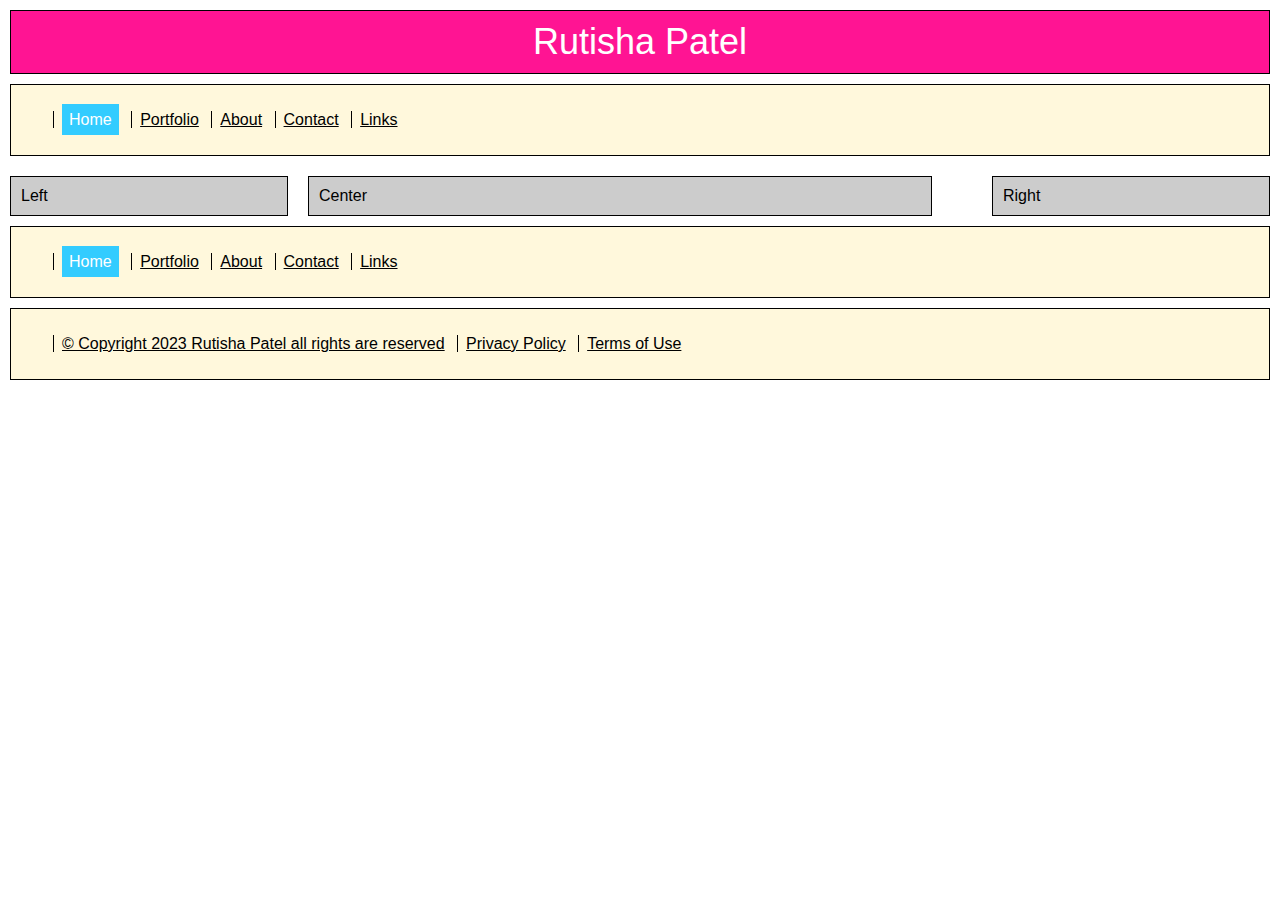
<file: index.html>
<!DOCTYPE html>
<html lang="en">
    <head>
        <title> Rutisha's Website</title>
        <link href="styles/style.css" rel="stylesheet" type="text/css" /> 
    </head>
<body>
    <div class="header">
       <span class="logo">Rutisha Patel</span>
    </div>

    <div class="nav">
        <ul class="navlist">
            <li><span class="deadnav">Home</span></li>
            <li><a href="portfolio.html">Portfolio</a></li>
            <li><a href="about.html">About</a></li>
            <li><a href="contact.html">Contact</a></li>
            <li><a href="links.html">Links</a></li>
        </ul>
    </div>

    <div class="section-1">
        <div class="left">Left</div>
        <div class="center">Center</div>
        <div class="right">Right</div>
    </div>

    <div class="footernav">
        <ul class="navlist">
            <li><span class="deadnav">Home</span></li>
            <li><a href="portfolio.html">Portfolio</a></li>
            <li><a href="about.html">About</a></li>
            <li><a href="contact.html">Contact</a></li>
            <li><a href="links.html">Links</a></li>
        </ul>
    </div>

    <div class="legal">
        <ul class ="navlist">
            <li><a href="copyright.html">&copy; Copyright 2023 Rutisha Patel all rights are reserved</a></li>
            <li><a href="privacy.html">Privacy Policy</a></li>
            <li><a href="termsofuse.html">Terms of Use</a></li>
        </ul>
    </div>

</body>
</html>
</file>
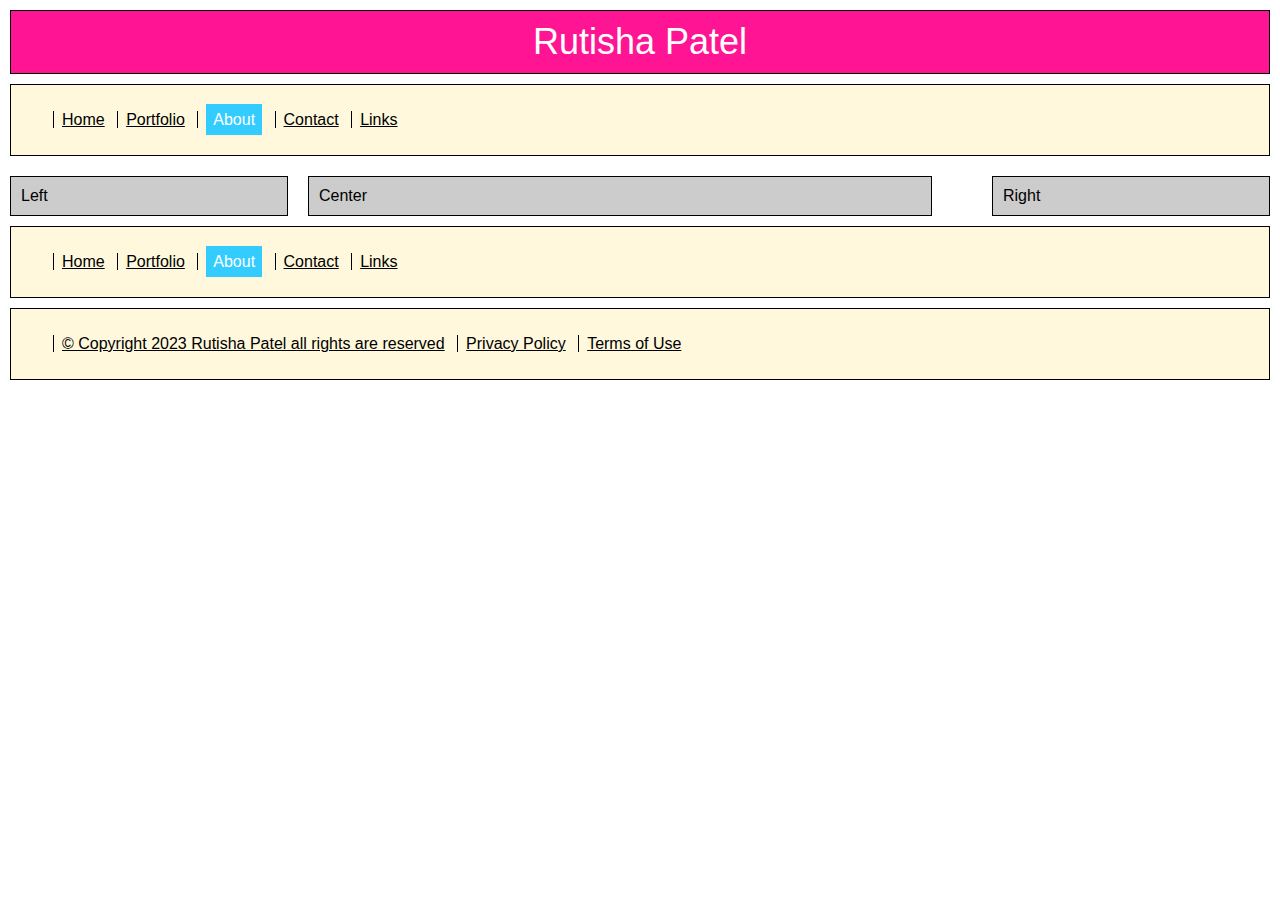
<file: about.html>
<!DOCTYPE html>
<html lang="en">
    <head>
        <title> Rutisha's Website</title>
        <link href="styles/style.css" rel="stylesheet" type="text/css" />
    </head>
<body>
    <div class="header">
       <span class="logo">Rutisha Patel</span>
    </div>

    <div class="nav">
        <ul class="navlist">
            <li><a href="index.html">Home</a></li>
            <li><a href="portfolio.html">Portfolio</a></li>
            <li><span class="deadnav">About</span></li>
            <li><a href="contact.html">Contact</a></li>
            <li><a href="links.html">Links</a></li>
        </ul>
    </div>

    <div class="section-1">
        <div class="left">Left</div>
        <div class="center">Center</div>
        <div class="right">Right</div>
    </div>

    <div class="footernav">
        <ul class="navlist">
            <li><a href="index.html">Home</a></li>
            <li><a href="portfolio.html">Portfolio</a></li>
            <li><span class="deadnav">About</span></li>
            <li><a href="contact.html">Contact</a></li>
            <li><a href="links.html">Links</a></li>
        </ul>
    </div>

    <div class="legal">
        <ul class ="navlist">
            <li><a href="copyright.html">&copy; Copyright 2023 Rutisha Patel all rights are reserved</a></li>
            <li><a href="privacy.html">Privacy Policy</a></li>
            <li><a href="termsofuse.html">Terms of Use</a></li>
        </ul>
    </div>

</body>
</html>
</file>
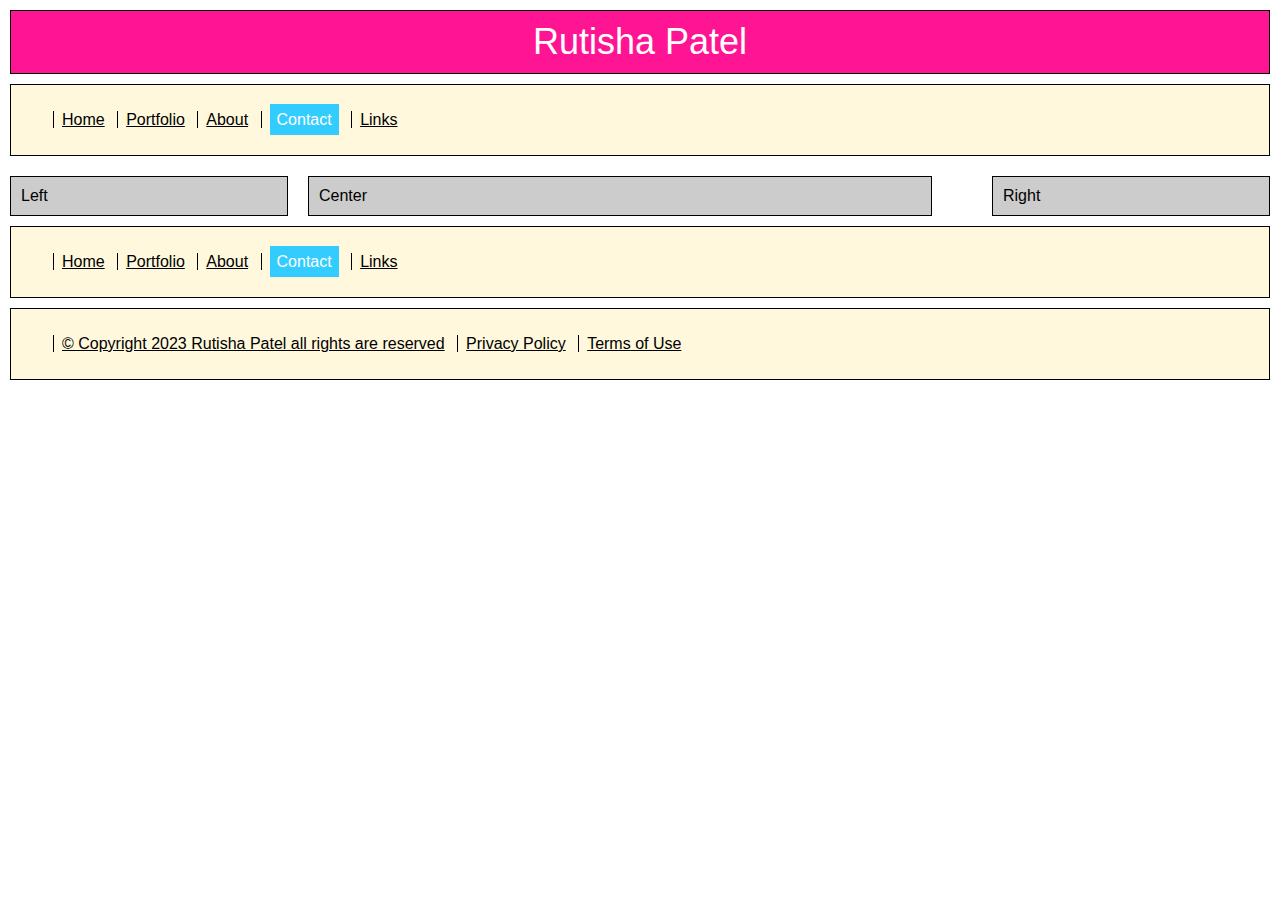
<file: contact.html>
<!DOCTYPE html>
<html lang="en">
    <head>
        <title> Rutisha's Website</title>
        <link href="styles/style.css" rel="stylesheet" type="text/css" />
    </head>
<body>
    <div class="header">
       <span class="logo">Rutisha Patel</span>
    </div>

    <div class="nav">
        <ul class ="navlist">
            <li><a href="index.html">Home</a></li>
            <li><a href="portfolio.html">Portfolio</a></li>
            <li><a href="about.html">About</a></li>
            <li><span class="deadnav">Contact</span></li>
            <li><a href="links.html">Links</a></li>
        </ul>
    </div>

    <div class="section-1">
        <div class="left">Left</div>
        <div class="center">Center</div>
        <div class="right">Right</div>
    </div>

    <div class="footernav">
        <ul class ="navlist">
            <li><a href="index.html">Home</a></li>
            <li><a href="portfolio.html">Portfolio</a></li>
            <li><a href="about.html">About</a></li>
            <li><span class="deadnav">Contact</span></li>
            <li><a href="links.html">Links</a></li>
        </ul>
    </div>

    <div class="legal">
        <ul class ="navlist">
            <li><a href="copyright.html">&copy; Copyright 2023 Rutisha Patel all rights are reserved</a></li>
            <li><a href="privacy.html">Privacy Policy</a></li>
            <li><a href="termsofuse.html">Terms of Use</a></li>
        </ul>
    </div>

</body>
</html>
</file>
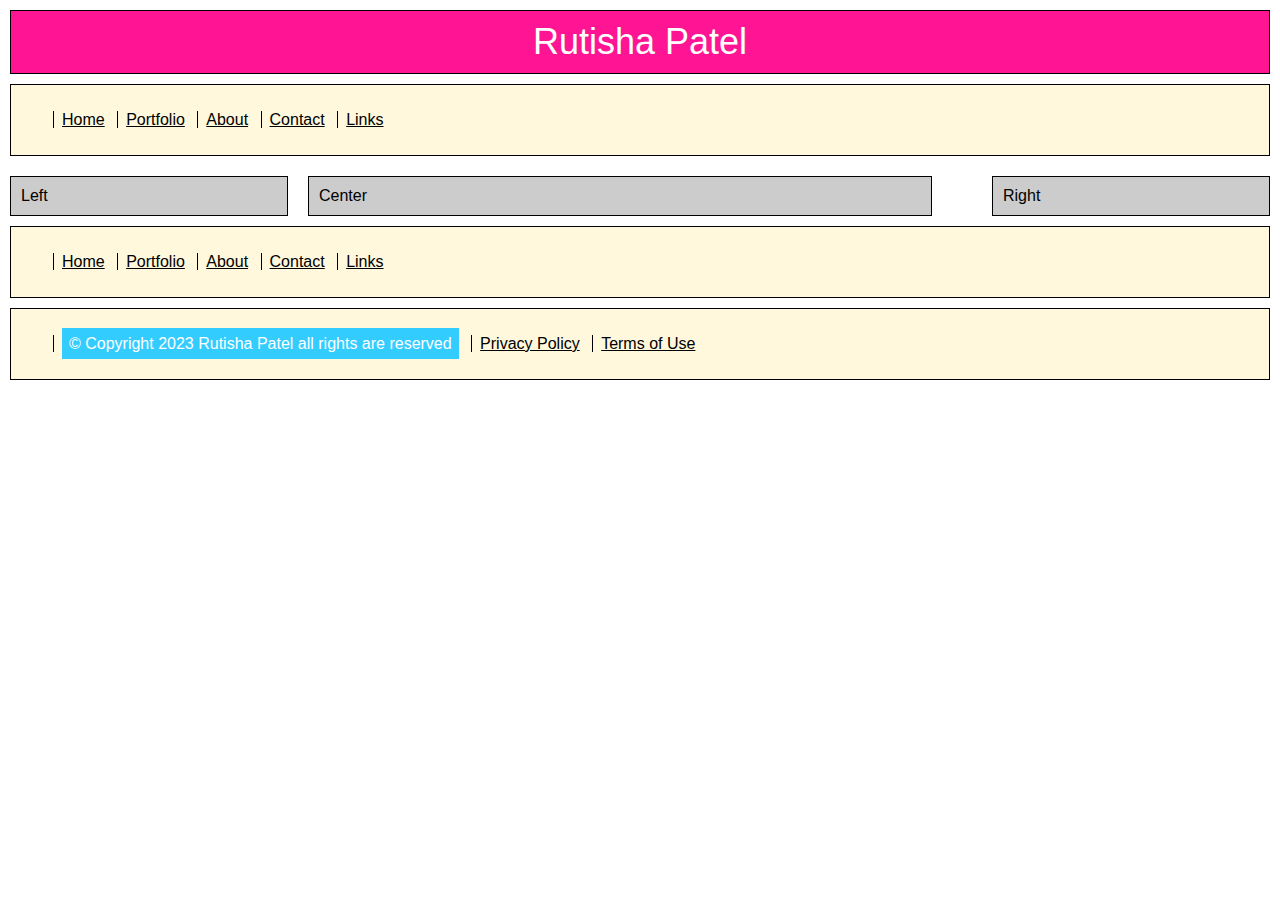
<file: copyright.html>
<!DOCTYPE html>
<html lang="en">
    <head>
        <title> Rutisha's Website</title>
        <link href="styles/style.css" rel="stylesheet" type="text/css" />
    </head>
<body>
    <div class="header">
       <span class="logo">Rutisha Patel</span>
    </div>

    <div class="nav">
        <ul class="navlist">
            <li><a href="index.html">Home</a></li>
            <li><a href="portfolio.html">Portfolio</a></li>
            <li><a href="about.html">About</a></li>
            <li><a href="contact.html">Contact</a></li>
            <li><a href="links.html">Links</a></li>
        </ul>
    </div>

    <div class="section-1">
        <div class="left">Left</div>
        <div class="center">Center</div>
        <div class="right">Right</div>
    </div>

    <div class="footernav">
        <ul class ="navlist">
            <li><a href="index.html">Home</a></li>
            <li><a href="portfolio.html">Portfolio</a></li>
            <li><a href="about.html">About</a></li>
            <li><a href="contact.html">Contact</a></li>
            <li><a href="links.html">Links</a></li>
        </ul>
    </div>

    <div class="legal">
        <ul class ="navlist">
            <li><span class="deadnav">&copy; Copyright 2023 Rutisha Patel all rights are reserved</span></li>
            <li><a href="privacy.html">Privacy Policy</a></li>
            <li><a href="termsofuse.html">Terms of Use</a></li>
        </ul>
    </div>

</body>
</html>
</file>
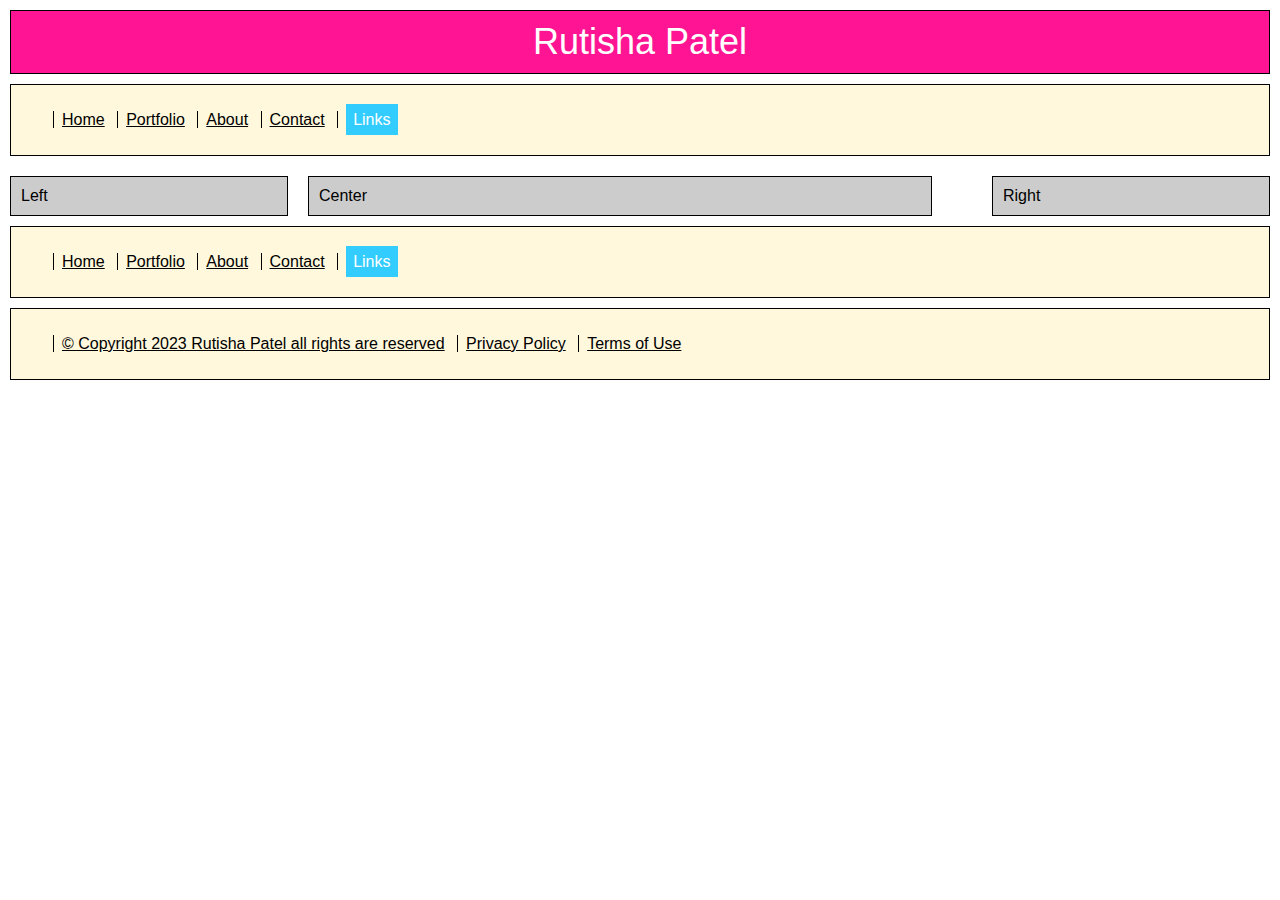
<file: links.html>
<!DOCTYPE html>
<html lang="en">
    <head>
        <title> Rutisha's Website</title>
        <link href="styles/style.css" rel="stylesheet" type="text/css" />
    </head>
<body>
    <div class="header">
       <span class="logo">Rutisha Patel</span>
    </div>

    <div class="nav">
        <ul class ="navlist">
            <li><a href="index.html">Home</a></li>
            <li><a href="portfolio.html">Portfolio</a></li>
            <li><a href="about.html">About</a></li>
            <li><a href="contact.html">Contact</a></li>
            <li><span class="deadnav">Links</span></li>
        </ul>
    </div>

    <div class="section-1">
        <div class="left">Left</div>
        <div class="center">Center</div>
        <div class="right">Right</div>
    </div>

    <div class="footernav">
        <ul class ="navlist">
            <li><a href="index.html">Home</a></li>
            <li><a href="portfolio.html">Portfolio</a></li>
            <li><a href="about.html">About</a></li>
            <li><a href="contact.html">Contact</a></li>
            <li><span class="deadnav">Links</span></li>
        </ul>
    </div>

    <div class="legal">
        <ul class ="navlist">
            <li><a href="copyright.html">&copy; Copyright 2023 Rutisha Patel all rights are reserved</a></li>
            <li><a href="privacy.html">Privacy Policy</a></li>
            <li><a href="termsofuse.html">Terms of Use</a></li>
        </ul>
    </div>

</body>
</html>
</file>
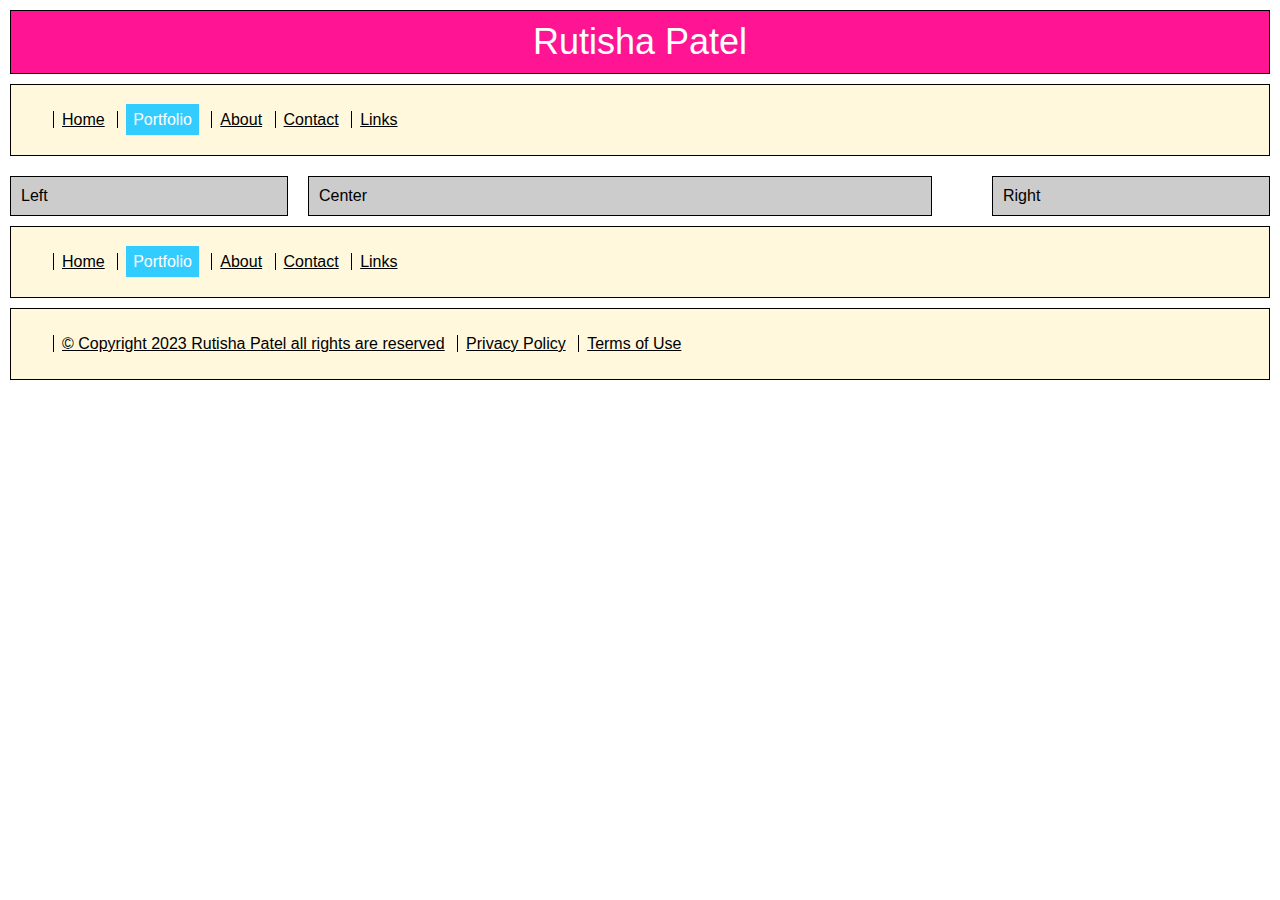
<file: portfolio.html>
<!DOCTYPE html>
<html lang="en">
    <head>
        <title> Rutisha's Website</title>
        <link href="styles/style.css" rel="stylesheet" type="text/css" />
    </head>
<body>
    <div class="header">
       <span class="logo">Rutisha Patel</span>
    </div>

    <div class="nav">
        <ul class="navlist">
            <li><a href="index.html">Home</a></li>
            <li><span class="deadnav">Portfolio</span></li>
            <li><a href="about.html">About</a></li>
            <li><a href="contact.html">Contact</a></li>
            <li><a href="links.html">Links</a></li>
        </ul>
    </div>

    <div class="section-1">
        <div class="left">Left</div>
        <div class="center">Center</div>
        <div class="right">Right</div>
    </div>

    <div class="footernav">
        <ul class="navlist">
            <li><a href="index.html">Home</a></li>
            <li><span class="deadnav">Portfolio</span></li>
            <li><a href="about.html">About</a></li>
            <li><a href="contact.html">Contact</a></li>
            <li><a href="links.html">Links</a></li>
        </ul>
    </div>

    <div class="legal">
        <ul class ="navlist">
            <li><a href="copyright.html">&copy; Copyright 2023 Rutisha Patel all rights are reserved</a></li>
            <li><a href="privacy.html">Privacy Policy</a></li>
            <li><a href="termsofuse.html">Terms of Use</a></li>
        </ul>
    </div>

</body>
</html>
</file>
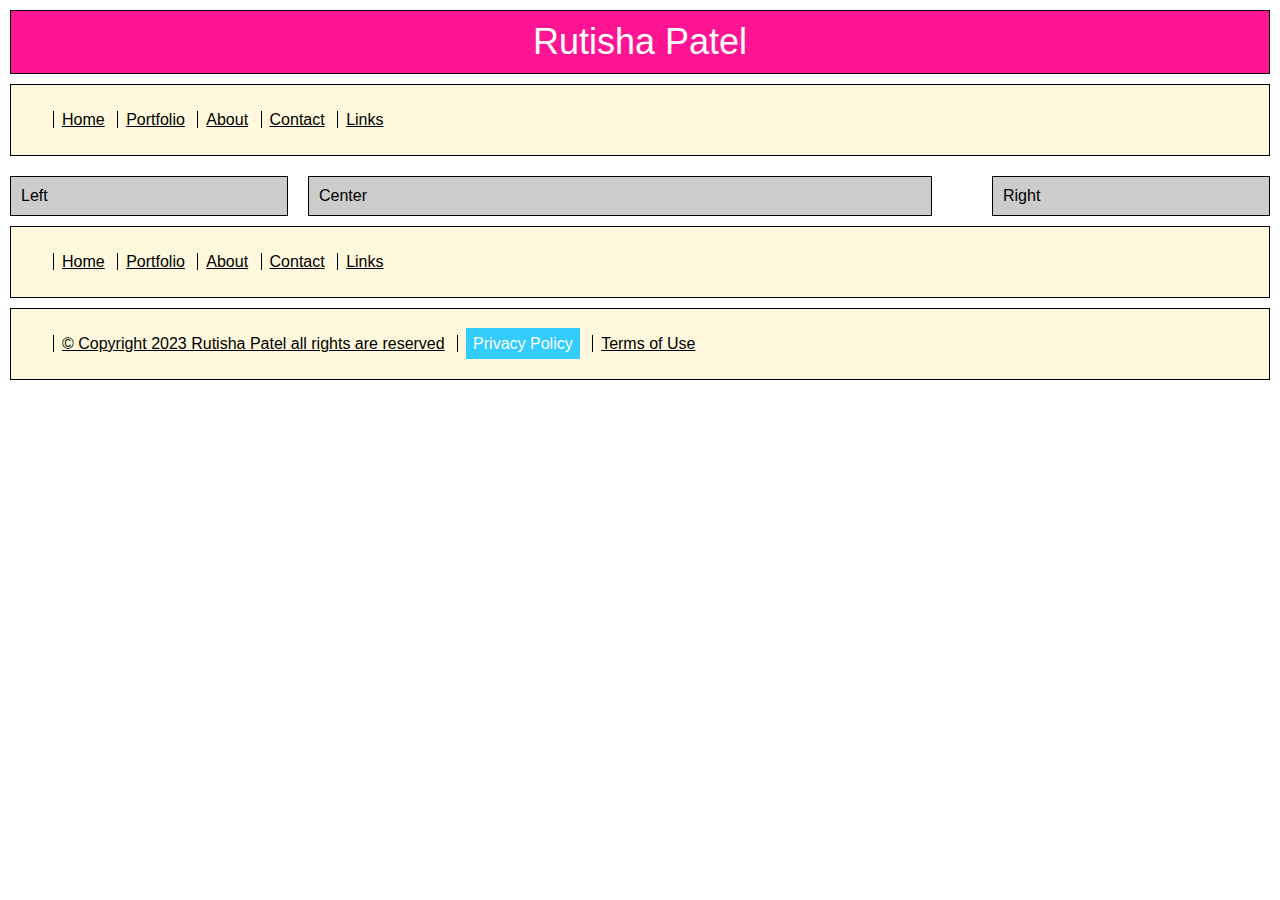
<file: privacy.html>
<!DOCTYPE html>
<html lang="en">
    <head>
        <title> Rutisha's Website</title>
        <link href="styles/style.css" rel="stylesheet" type="text/css" />
    </head>
<body>
    <div class="header">
       <span class="logo">Rutisha Patel</span>
    </div>

    <div class="nav">
        <ul class="navlist">
            <li><a href="index.html">Home</a></li>
            <li><a href="portfolio.html">Portfolio</a></li>
            <li><a href="about.html">About</a></li>
            <li><a href="contact.html">Contact</a></li>
            <li><a href="links.html">Links</a></li>
        </ul>
    </div>

    <div class="section-1">
        <div class="left">Left</div>
        <div class="center">Center</div>
        <div class="right">Right</div>
    </div>

    <div class="footernav">
        <ul class ="navlist">
            <li><a href="index.html">Home</a></li>
            <li><a href="portfolio.html">Portfolio</a></li>
            <li><a href="about.html">About</a></li>
            <li><a href="contact.html">Contact</a></li>
            <li><a href="links.html">Links</a></li>
        </ul>
    </div>

    <div class="legal">
        <ul class ="navlist">
            <li><a href="copyright.html">&copy; Copyright 2023 Rutisha Patel all rights are reserved</a></li>
            <li><span class="deadnav">Privacy Policy</span></li>
            <li><a href="termsofuse.html">Terms of Use</a></li>
        </ul>
    </div>

</body>
</html>
</file>
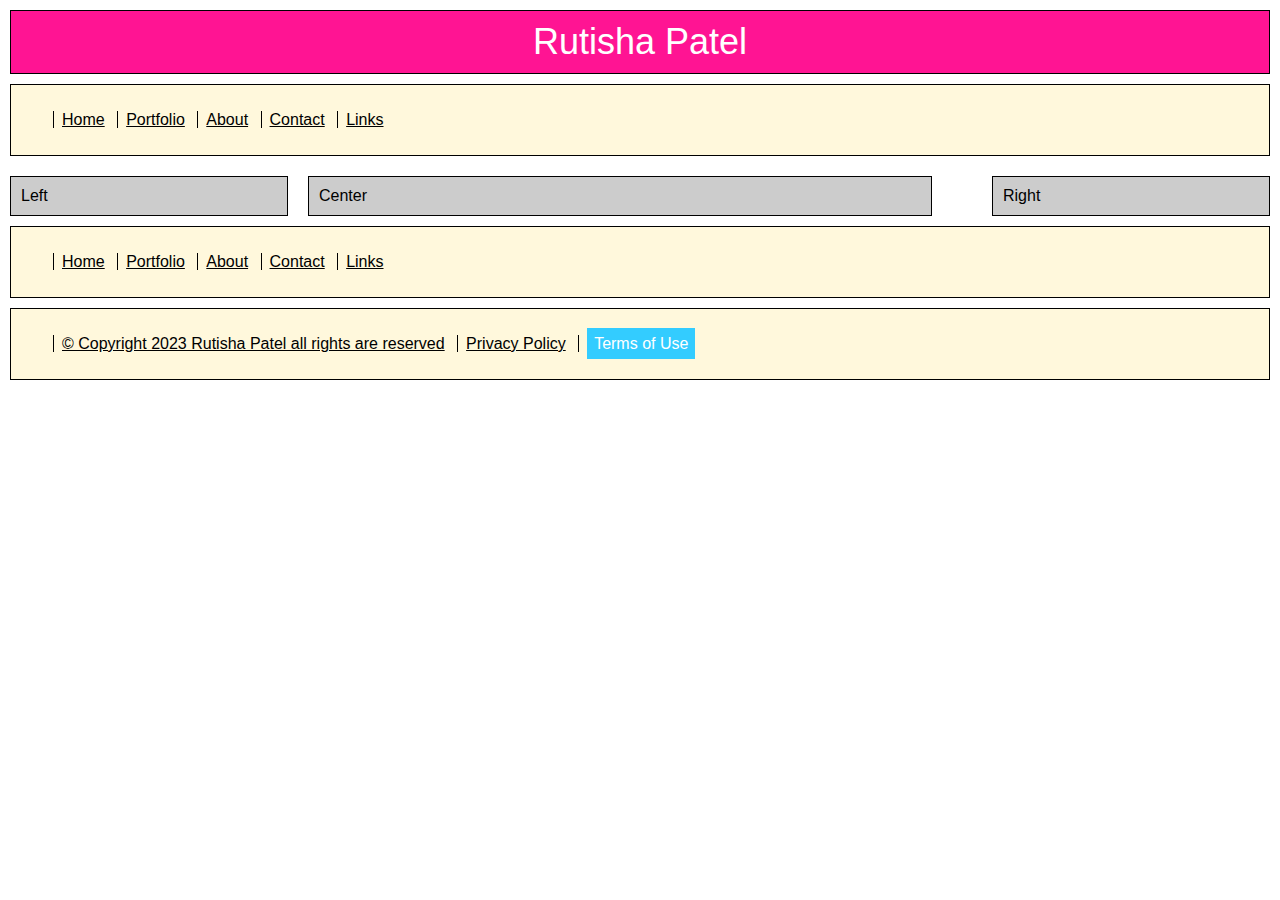
<file: termsofuse.html>
<!DOCTYPE html>
<html lang="en">
    <head>
        <title> Rutisha's Website</title>
        <link href="styles/style.css" rel="stylesheet" type="text/css" />
    </head>
<body>
    <div class="header">
       <span class="logo">Rutisha Patel</span>
    </div>

    <div class="nav">
        <ul class="navlist">
            <li><a href="index.html">Home</a></li>
            <li><a href="portfolio.html">Portfolio</a></li>
            <li><a href="about.html">About</a></li>
            <li><a href="contact.html">Contact</a></li>
            <li><a href="links.html">Links</a></li>
        </ul>
    </div>

    <div class="section-1">
        <div class="left">Left</div>
        <div class="center">Center</div>
        <div class="right">Right</div>
    </div>

    <div class="footernav">
        <ul class ="navlist">
            <li><a href="index.html">Home</a></li>
            <li><a href="portfolio.html">Portfolio</a></li>
            <li><a href="about.html">About</a></li>
            <li><a href="contact.html">Contact</a></li>
            <li><a href="links.html">Links</a></li>
        </ul>
    </div>

    <div class="legal">
        <ul class ="navlist">
            <li><a href="copyright.html">&copy; Copyright 2023 Rutisha Patel all rights are reserved</a></li>
            <li><a href="privacy.html">Privacy Policy</a></li>
            <li><span class="deadnav">Terms of Use</span></li>
        </ul>
    </div>

</body>
</html>
</file>
<file: styles/style.css>
body { 
	padding: 0px; 
	margin:  0px; 
	font-family: Arial, Helvetica, sans-serif; 
	background: #fff; 
	color: #000; 
}

a:link{
	color:#000
}

a:visited{
	color: darkblue;
}

a:hover{
	background-color:#3CF;
	color:red;
    padding: 7px;
}

a:active{
	color:#F3F
}

.logo{
	font-size:36px
}
.deadnav{
    color:#FFF;
    background-color: #3CF;
    padding: 7px;
}

.navlist li
	{
	display: inline;
	list-style-type:circle;
	padding-right: 20px;
	border-left: 1px solid #000;
	line-height: 1.1em;
	margin: 0 .5em 0 -.5em;
	padding: 0 .5em 0 .5em;
	}


.header {
        margin: 10px;
        padding: 10px;
        background-color: deeppink;
        border-width: 1px;
        color: white;
        text-align: center;
        border-color: black;
        border-style: solid;
        clear: both;
    }
.nav {
        margin: 10px;
        padding: 10px;
        background-color: cornsilk;
        border-width: 1px;
        border-color: black;
        border-style: solid;
    }
.left {
	width:20%;
	margin:10px;
	padding:10px;
	background-color:#CCC;
	border-width:1px;
	border-color:black;
	border-style:solid;
	float:left;

	
	}
.center {
	width:47%;
	margin:10px;
	padding:10px;
	background-color:#CCC;
	border-width:1px;
	border-color:black;
	border-style:solid;
	float:left;
	}

.right {
	width:20%;
	margin:10px;
	padding:10px;
	background-color:#CCC;
	border-width:1px;
	border-color:black;
	border-style:solid;
	float:right;
	

	
	}
.footernav {
	margin:10px;
	padding:10px;
	background-color:cornsilk;
	border-width:1px;
	border-color:black;
	border-style:solid;
	clear:both;
	
	}
.legal {
	margin:10px;
	padding:10px;
	background-color:cornsilk;
	border-width:1px;
	border-color:black;
	border-style:solid;
	float:none;
	clear:both;
	
	}
</file>
